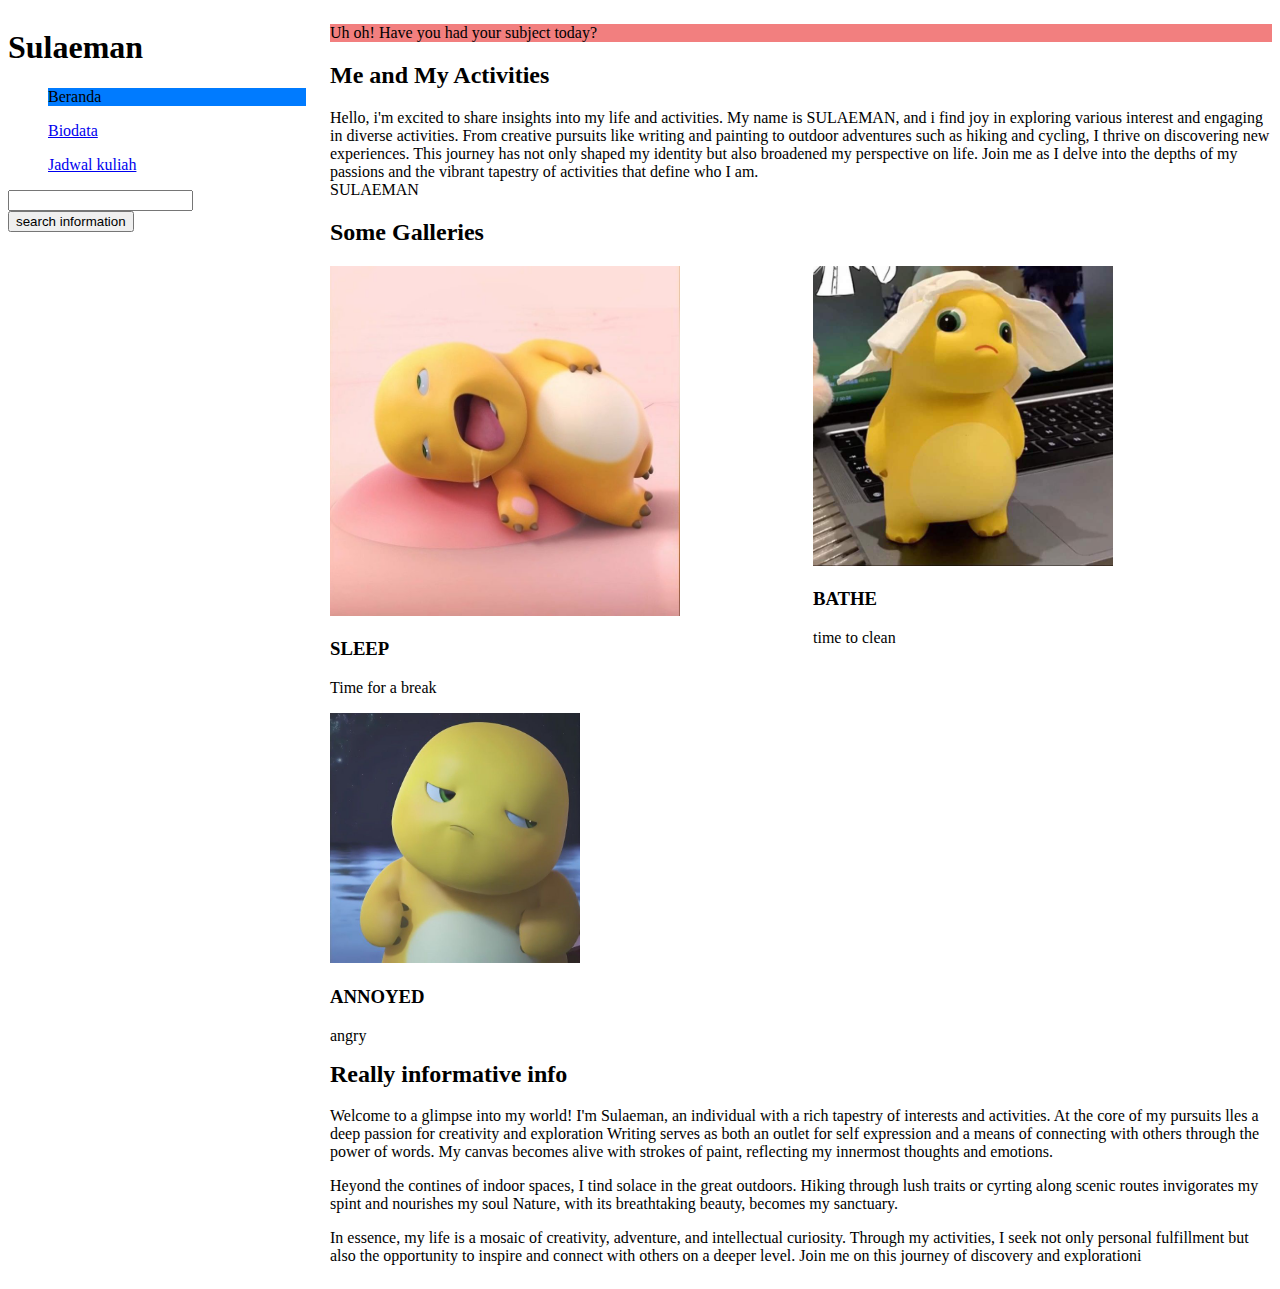
<file: tgsLayout/index.html>
<!DOCTYPE html>
<html lang="en">
  <head>
    <meta charset="UTF-8" />
    <meta name="viewport" content="width=device-width, initial-scale=1.0" />
    <title>Document</title>
    <link rel="stylesheet" href="asset/css/bootstrap-grid.css" />
  </head>
  <body>
    <div class="row">
      <div class="col-3">
        <h1>Sulaeman</h1>
        <ul>
          <p class="text-beranda" style="background-color: rgb(0, 123, 255)">
            Beranda
          </p>
        </ul>
        <ul>
          <a href="Biodata/index.html">Biodata</a>
        </ul>
        <ul>
          <a href="jadwal kuliah/index.html">Jadwal kuliah</a>
        </ul>
        <div class="col-md-6">
          <label for="search information" class="form-label"></label>
          <input type="search" class="form-control" id="search" />
        </div>
        <div class="col-auto">
          <button type="search information" class="btn btn-primary">
            search information
          </button>
        </div>
      </div>

      <div class="col-9">
        <div
          class="col-12"
          style="background-color: rgba(239, 103, 103, 0.841)"
        >
          <p>Uh oh! Have you had your subject today?</p>
        </div>
        <h2>Me and My Activities</h2>
        <p>
          Hello, i'm excited to share insights into my life and activities. My
          name is SULAEMAN, and i find joy in exploring various interest and
          engaging in diverse activities. From creative pursuits like writing
          and painting to outdoor adventures such as hiking and cycling, I
          thrive on discovering new experiences. This journey has not only
          shaped my identity but also broadened my perspective on life. Join me
          as I delve into the depths of my passions and the vibrant tapestry of
          activities that define who I am. <br />
          SULAEMAN
        </p>
        <h2>Some Galleries</h2>
        <div class="row alig-items-start">
          <div class="col">
            <img
              src="gambar1.jpeg"
              alt="gambar1"
              height="350px"
              width="350px"
            />
            <h3>SLEEP</h3>
            <p>Time for a break</p>
          </div>
          <div class="col">
            <img
              src="gambar2.jpeg"
              alt="gambar2"
              height="300px"
              width="300px"
            />
            <h3>BATHE</h3>
            <p>time to clean</p>
          </div>
          <div class="col">
            <img
              src="gambar3.jpeg"
              alt="gambar3"
              height="250px"
              width="250px"
            />
            <h3>ANNOYED</h3>
            <p>angry</p>
          </div>
          <br />
          <h2>Really informative info</h2>
          <p>
            Welcome to a glimpse into my world! I'm Sulaeman, an individual with
            a rich tapestry of interests and activities. At the core of my
            pursuits lles a deep passion for creativity and exploration Writing
            serves as both an outlet for self expression and a means of
            connecting with others through the power of words. My canvas becomes
            alive with strokes of paint, reflecting my innermost thoughts and
            emotions.
          </p>
          <p>
            Heyond the contines of indoor spaces, I tind solace in the great
            outdoors. Hiking through lush traits or cyrting along scenic routes
            invigorates my spint and nourishes my soul Nature, with its
            breathtaking beauty, becomes my sanctuary.
          </p>
          <p>
            In essence, my life is a mosaic of creativity, adventure, and
            intellectual curiosity. Through my activities, I seek not only
            personal fulfillment but also the opportunity to inspire and connect
            with others on a deeper level. Join me on this journey of discovery
            and explorationi
          </p>
        </div>
      </div>
    </div>
  </body>
</html>
</file>
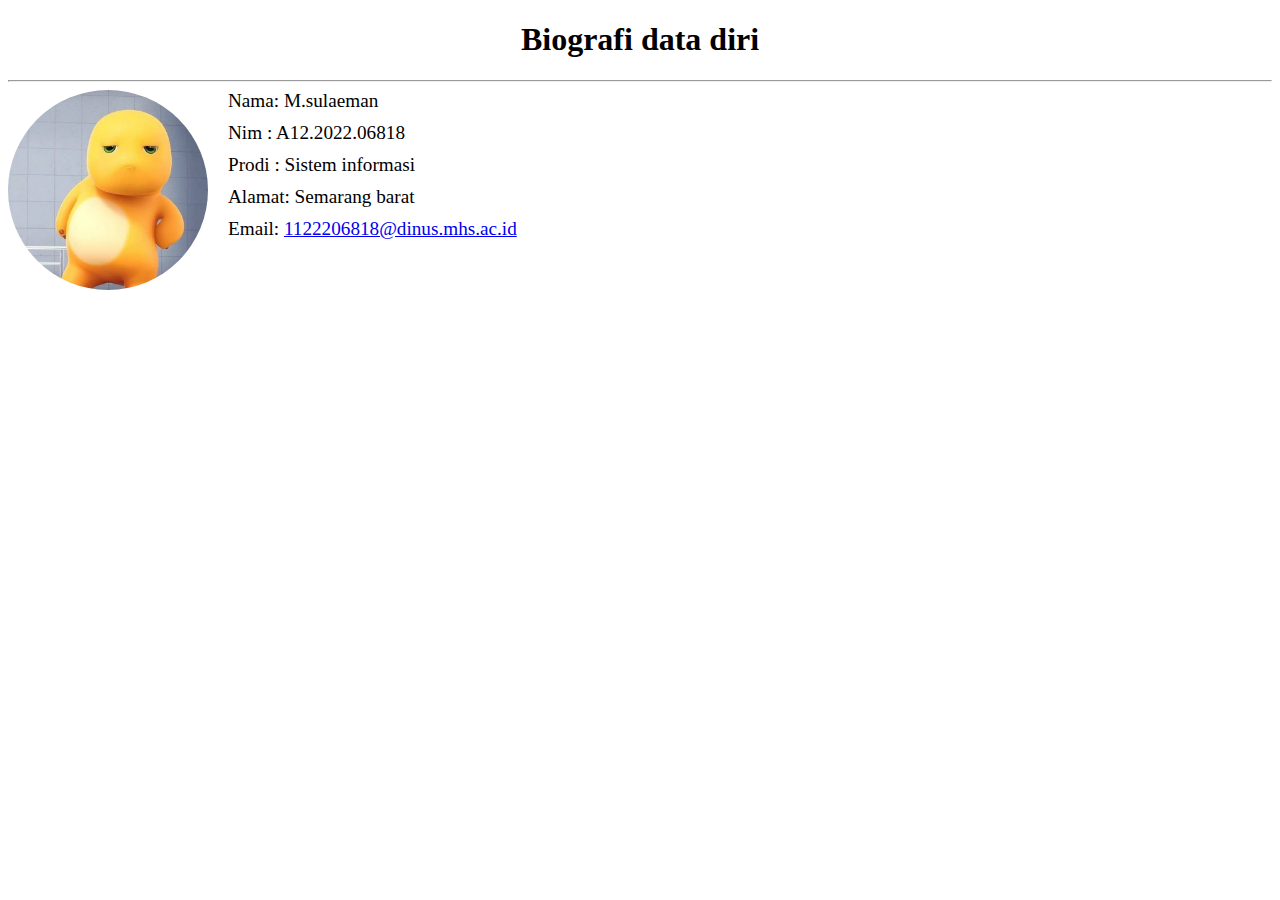
<file: tgsLayout/Biodata/index.html>
<!DOCTYPE html>
<html lang="en">
<head>
    <meta charset="UTF-8">
    <meta name="viewport" content="width=device-width, initial-scale=1.0">
    <title>Sulaeman</title>
    <link rel="stylesheet" href="style.css">
</head>
<body>
    <h1 align="center">Biografi data diri</h1>
    <hr>
    <div class="container">
        <img src="me.jpeg" alt="img" class="image">
    <div class="text">
        <div class="info">
            <span> Nama:</span> M.sulaeman
        </div>
        <div class="info">
            <span>Nim :</span> A12.2022.06818
        </div>
        <div class="info">
            <span>Prodi :</span> Sistem informasi
        </div>
        <div class="info">
            <span>Alamat:</span> Semarang barat
        </div>
        <div class="info">
                <span>Email:</span> <a href="https://mail.google.com/mail/u/0/#inbox">1122206818@dinus.mhs.ac.id</a>
        </div>
    </div>
</body>
</html>
</file>
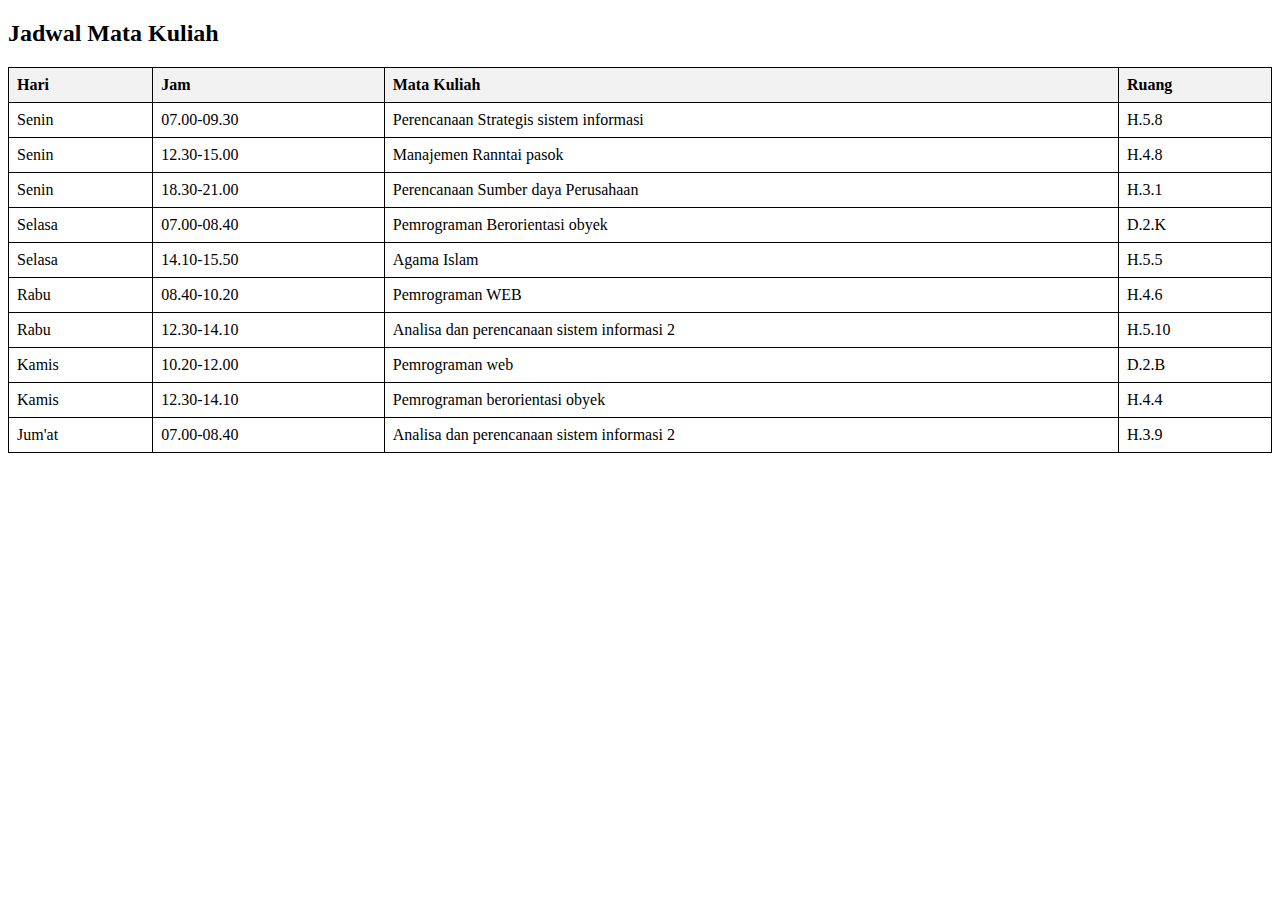
<file: tgsLayout/jadwal kuliah/index.html>
<!DOCTYPE html>
<html lang="en">
<head>
  <meta charset="UTF-8">
  <meta name="viewport" content="width=device-width, initial-scale=1.0">
  <title>Jadwal Mata Kuliah</title>
  <style>
    table {
      width: 100%;
      border-collapse: collapse;
    }
    th, td {
      border: 1px solid black;
      padding: 8px;
      text-align: left;
    }
    th {
      background-color: #f2f2f2;
    }
  </style>
</head>
<body>
  <h2>Jadwal Mata Kuliah</h2>
  <table>
    <thead>
      <tr>
        <th>Hari</th>
        <th>Jam</th>
        <th>Mata Kuliah</th>
        <th>Ruang</th>
      </tr>
    </thead>
    <tbody>
      <tr>
        <td>Senin</td>
        <td>07.00-09.30</td>
        <td>Perencanaan Strategis sistem informasi</td>
        <td>H.5.8</td>
      </tr>
      <tr>
        <td>Senin</td>
        <td>12.30-15.00</td>
        <td>Manajemen Ranntai pasok</td>
        <td>H.4.8</td>
      </tr>
      <tr>
        <td>Senin</td>
        <td>18.30-21.00</td>
        <td>Perencanaan Sumber daya Perusahaan</td>
        <td>H.3.1</td>
      </tr>
      <tr>
        <td>Selasa</td>
        <td>07.00-08.40</td>
        <td>Pemrograman Berorientasi obyek</td>
        <td>D.2.K</td>
    </tr>
    <tr>
        <td>Selasa</td>
        <td>14.10-15.50</td>
        <td>Agama Islam</td>
        <td>H.5.5</td>
      </tr>
      <tr>
        <td>Rabu</td>
        <td>08.40-10.20</td>
        <td>Pemrograman WEB</td>
        <td>H.4.6</td>
    </tr>
    <tr>
        <td>Rabu</td>
        <td>12.30-14.10</td>
        <td>Analisa dan perencanaan sistem informasi 2</td>
        <td>H.5.10</td>
      </tr>
      <tr>
        <td>Kamis</td>
        <td>10.20-12.00</td>
        <td>Pemrograman web</td>
        <td>D.2.B</td>
    </tr>
    <tr>
        <td>Kamis</td>
        <td>12.30-14.10</td>
        <td>Pemrograman berorientasi obyek</td>
        <td>H.4.4</td>
      </tr>
      <tr>
        <td>Jum'at</td>
        <td>07.00-08.40</td>
        <td>Analisa dan perencanaan sistem informasi 2</td>
        <td>H.3.9</td>
    </tr>
    </tbody>
  </table>
</body>
</html>
</file>
<file: tgsLayout/Biodata/style.css>
.container {
  width: 100%;
  display: flex;
  align-items: flex-start;
}

.image {
  width: 200px;
  height: 200px;
  border-radius: 50%;
  object-fit: cover;
  margin-right: 20px;
}

.text {
  flex: 1;
}

.info {
  font-size: 1.2em;
  margin-bottom: 10px;
}
</file>
